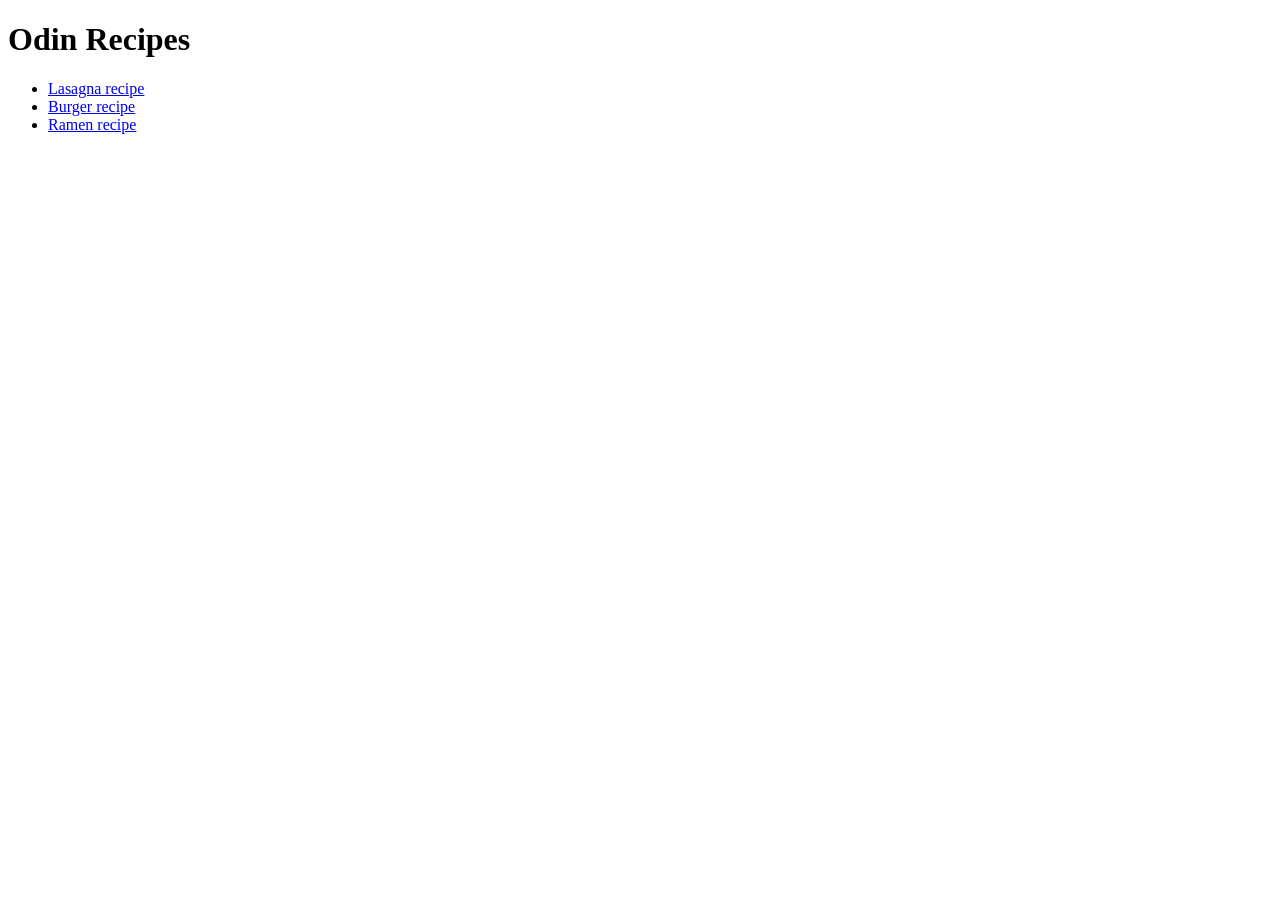
<file: index.html>
<!DOCTYPE html>
<html lang="en">
  <head>
    <meta charset="UTF-8" />
    <meta name="viewport" content="width=device-width, initial-scale=1.0" />
    <title>Odin Recipes</title>
  </head>
  <body>
    <h1>Odin Recipes</h1>
    <ul>
      <li><a href="./recipes/lasagna.html">Lasagna recipe</a></li>
      <li><a href="./recipes/burger.html">Burger recipe</a></li>
      <li><a href="./recipes/ramen.html">Ramen recipe</a></li>
    </ul>
  </body>
</html>
</file>
